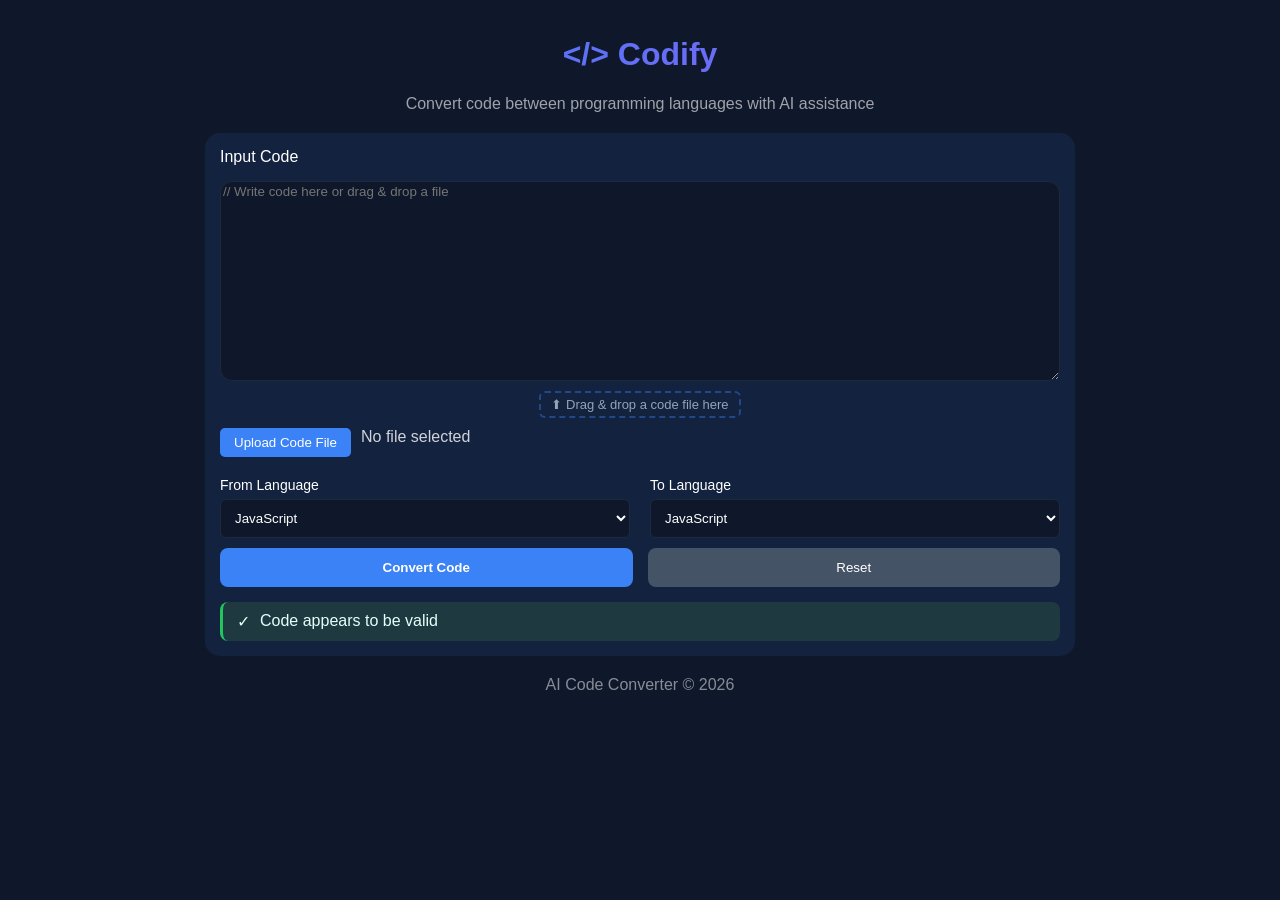
<file: page1/index.html>
<!doctype html>
<html lang="en">
  <head>
    <meta charset="UTF-8" />
    <meta name="viewport" content="width=device-width, initial-scale=1.0" />
    <title>Codify</title>
    <link rel="stylesheet" href="style.css" />
  </head>

  <body>
    <main class="app">
      <header>
        <h1>&lt;/&gt; Codify</h1>
        <p class="subtitle">Convert code between programming languages with AI assistance</p>
      </header>

      <section class="card">
        <div class="card-header">
          <span class="input-code">Input Code</span>
        </div>

        <div class="drop-code">Drop code file here</div>

        <textarea placeholder="// Write code here or drag & drop a file"></textarea>

        <div class="drop-hint">⬆ Drag & drop a code file here</div>

        <div class="controls">
          <button class="upload-btn">Upload Code File</button>
          <input type="file" class="file-input" hidden />
          <span class="file-hint">No file selected</span>
        </div>

        <div class="languages">
          <div class="select-group">
            <label>From Language</label>
            <select>
              <option>JavaScript</option>
              <option>Python</option>
              <option>C++</option>
              <option>Java</option>
              <option>C#</option>
            </select>
          </div>

          <div class="select-group">
            <label>To Language</label>
            <select>
              <option>JavaScript</option>
              <option>Python</option>
              <option>C++</option>
              <option>Java</option>
              <option>C#</option>
            </select>
          </div>
        </div>

        <div class="actions">
          <button class="convert-btn">Convert Code</button>
          <button class="reset-btn">Reset</button>
        </div>

        <div class="status ready">
          <span class="icon">✓</span>
          Code appears to be valid
        </div>
      </section>

      <footer class="Copyright">AI Code Converter © 2026</footer>
    </main>
  </body>
</html>
</file>
<file: page1/style.css>
* {
  box-sizing: border-box;
  font-family: Arial, Helvetica, sans-serif;
}

body {
  background-color: #0f172a;
  color: white;
  margin: 0;
  overflow-x: hidden;
}

.app {
  max-width: 900px;
  width: 100%;
  padding: 15px;
  margin: 0 auto;
}

h1 {
  text-align: center;
  background: linear-gradient(90deg, #3b82f6, #8b5cf6);
  -webkit-background-clip: text;
  -webkit-text-fill-color: transparent;
}

.subtitle {
  opacity: 0.6;
  text-align: center;
  margin-bottom: 20px;
}

.card {
  background-color: rgba(59, 130, 246, 0.1);
  border-radius: 15px;
  padding: 15px;
  position: relative;
}

textarea {
  width: 100%;
  height: 200px;
  border-radius: 12px;
  background-color: #0f172a;
  border: 1px solid #1e293b;
  margin: 15px 0 6px;
  color: white;
  resize: vertical;
}

.drop-hint {
  width: fit-content;
  margin: 0 auto 10px;
  font-size: 13px;
  color: #94a3b8;
  border: 2px dashed rgba(59, 130, 246, 0.4);
  padding: 4px 10px;
  border-radius: 6px;
}

.drop-code {
  position: absolute;
  top: 55px;
  left: 15px;
  right: 15px;
  height: 200px;
  display: flex;
  align-items: center;
  justify-content: center;
  border: 2px dashed #3b82f6;
  border-radius: 12px;
  background-color: rgba(15, 23, 42, 0.9);
  color: #3b82f6;
  font-size: 18px;
  font-weight: bold;
  opacity: 0;
  pointer-events: none;
}

.controls {
  margin-bottom: 20px;
  display: flex;
  gap: 10px;
}

.upload-btn {
  background-color: #3b82f6;
  color: white;
  border: none;
  padding: 7px 14px;
  border-radius: 5px;
  cursor: pointer;
}

.file-hint {
  opacity: 0.8;
}

.languages {
  display: flex;
  gap: 20px;
  margin: 10px 0;
}

.select-group {
  flex: 1;
}

label {
  display: block;
  margin-bottom: 6px;
  font-size: 14px;
}

select {
  width: 100%;
  padding: 10px;
  border-radius: 6px;
  background: #0f172a;
  color: white;
  border: 1px solid #1e293b;
}

.actions {
  display: flex;
  gap: 15px;
  margin-top: 10px;
}

.convert-btn,
.reset-btn {
  flex: 1;
  padding: 12px;
  border-radius: 8px;
  cursor: pointer;
  border: none;
}

.convert-btn {
  background-color: #3b82f6;
  color: white;
  font-weight: bold;
}

.reset-btn {
  background-color: #445466;
  color: white;
}

.status {
  margin-top: 15px;
  padding: 10px 14px;
  border-radius: 8px;
  background: #1e3940;
  color: #e6fffa;
  display: flex;
  gap: 10px;
  border-left: 3px solid #22c55e;
}

.Copyright {
  text-align: center;
  padding: 20px;
  opacity: 0.5;
}

@media (max-width: 600px) {
  h1 {
    font-size: 24px;
  }

  .subtitle {
    font-size: 13px;
  }

  textarea {
    height: 160px;
  }

  .controls {
    flex-direction: column;
  }

  .languages {
    gap: 8px;
  }

  .languages label {
    font-size: 12px;
  }

  .languages select {
    padding: 8px;
    font-size: 13px;
  }

  .drop-hint {
    display: none;
  }
}
</file>
